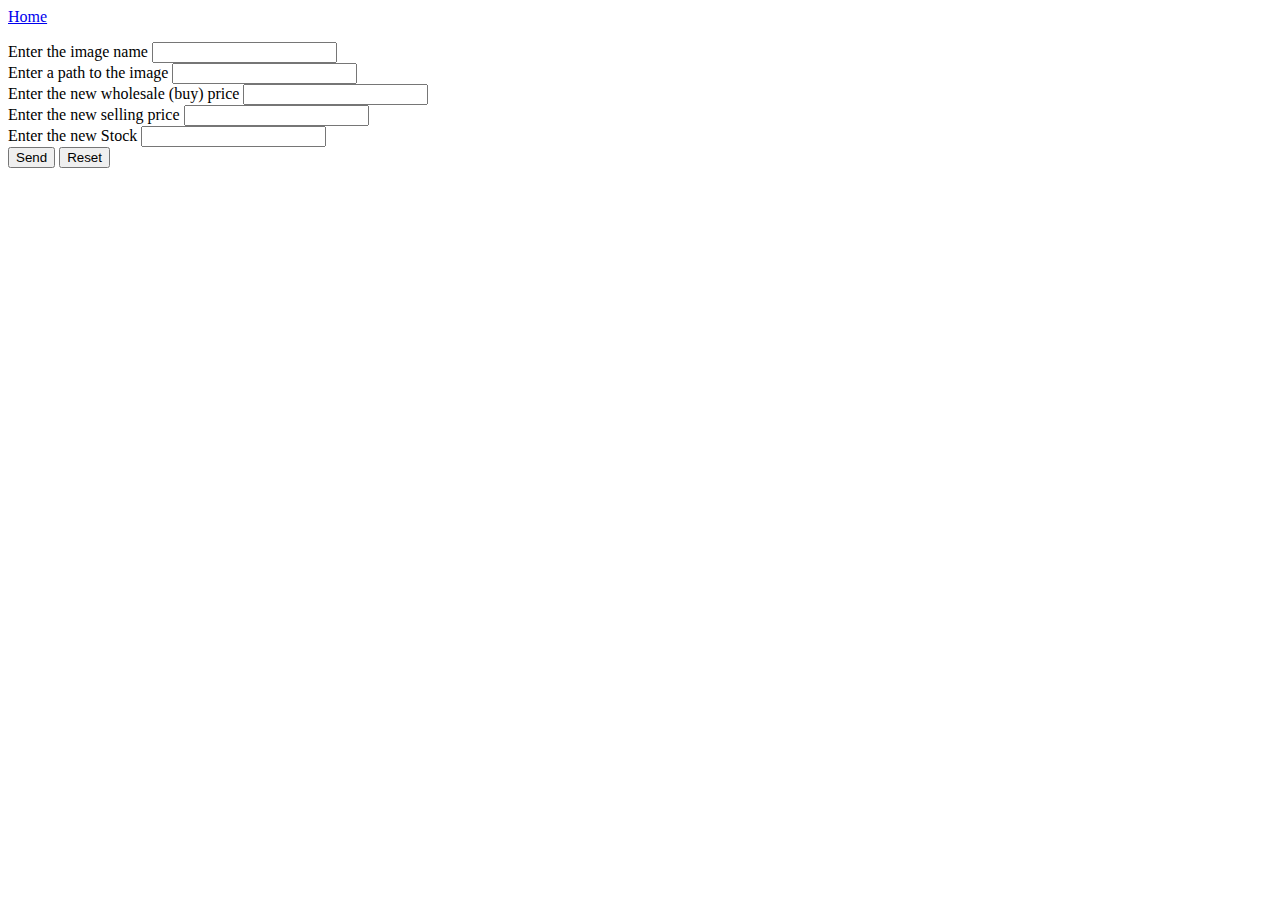
<file: templates/add.html>
<!doctype html>
<html>
    <head>
        <title>Image Repository</title>
    </head>
    
    <body>
        <a href="/">Home</a> <br>

        <FORM method="POST">
        <P>
            <LABEL for="name">Enter the image name</LABEL>
            <INPUT type="text" name="name"><BR>
            <LABEL for="path">Enter a path to the image</LABEL>
            <INPUT type="text" name="path"><BR>
            <LABEL for="buy_price">Enter the new wholesale (buy) price</LABEL>
            <INPUT type="text" name="buy_price"><BR>
            <LABEL for="sell_price">Enter the new selling price</LABEL>
            <INPUT type="text" name="sell_price"><BR>
            <LABEL for="amount">Enter the new Stock</LABEL>
            <INPUT type="text" name="amt"><BR>
            <INPUT type="submit" value="Send"> <INPUT type="reset">
        </P>
        </FORM>

    </body>
</html>
</file>
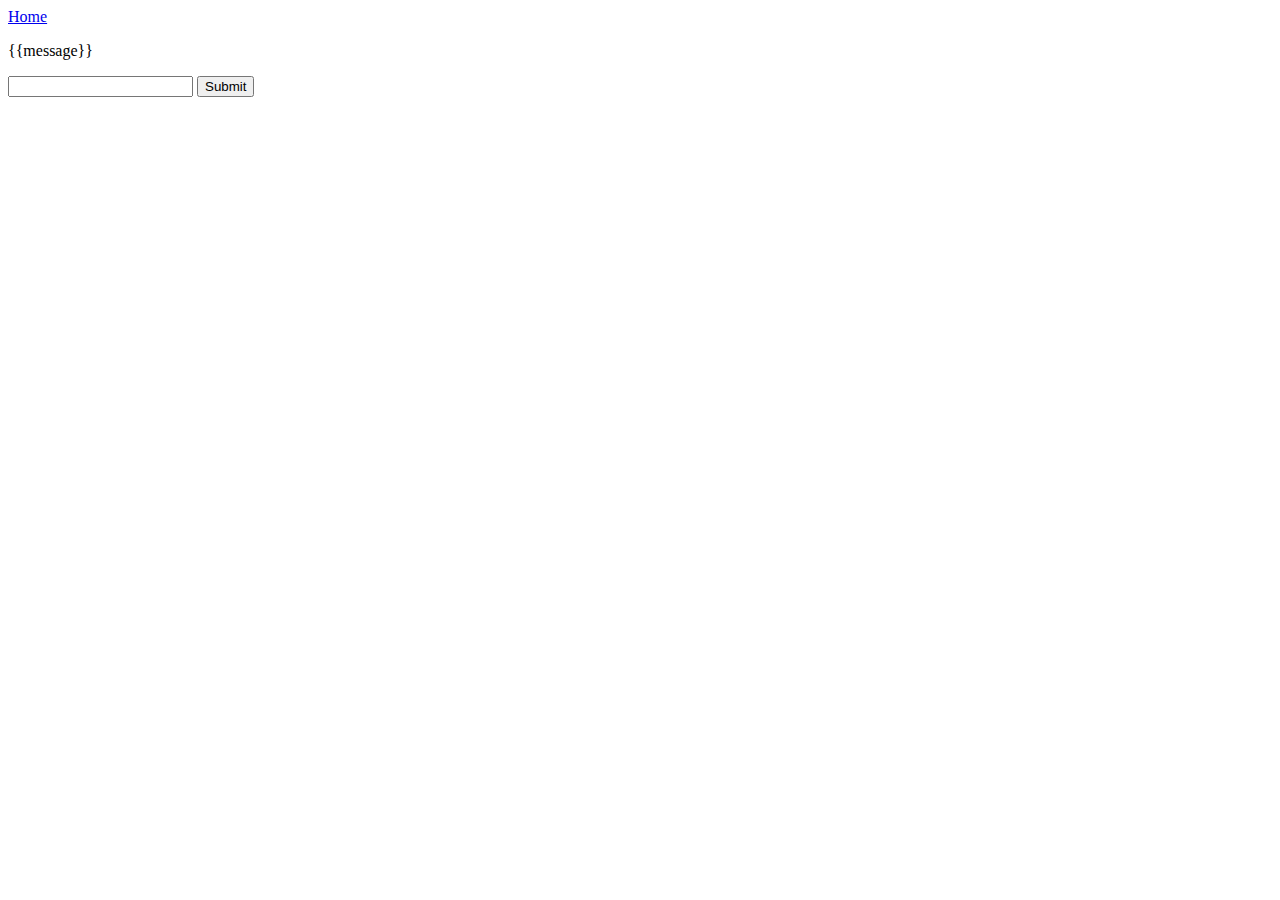
<file: templates/getval.html>
<!doctype html>
<html>
    <head>
        <title>Image Repository</title>
    </head>
    
    <body>
        <a href="/">Home</a> <br>

	<p>{{message}}</p>

	<form method="POST">
    	    <input name="num">
   	    <input type="submit">
	</form>

    </body>
</html>
</file>
